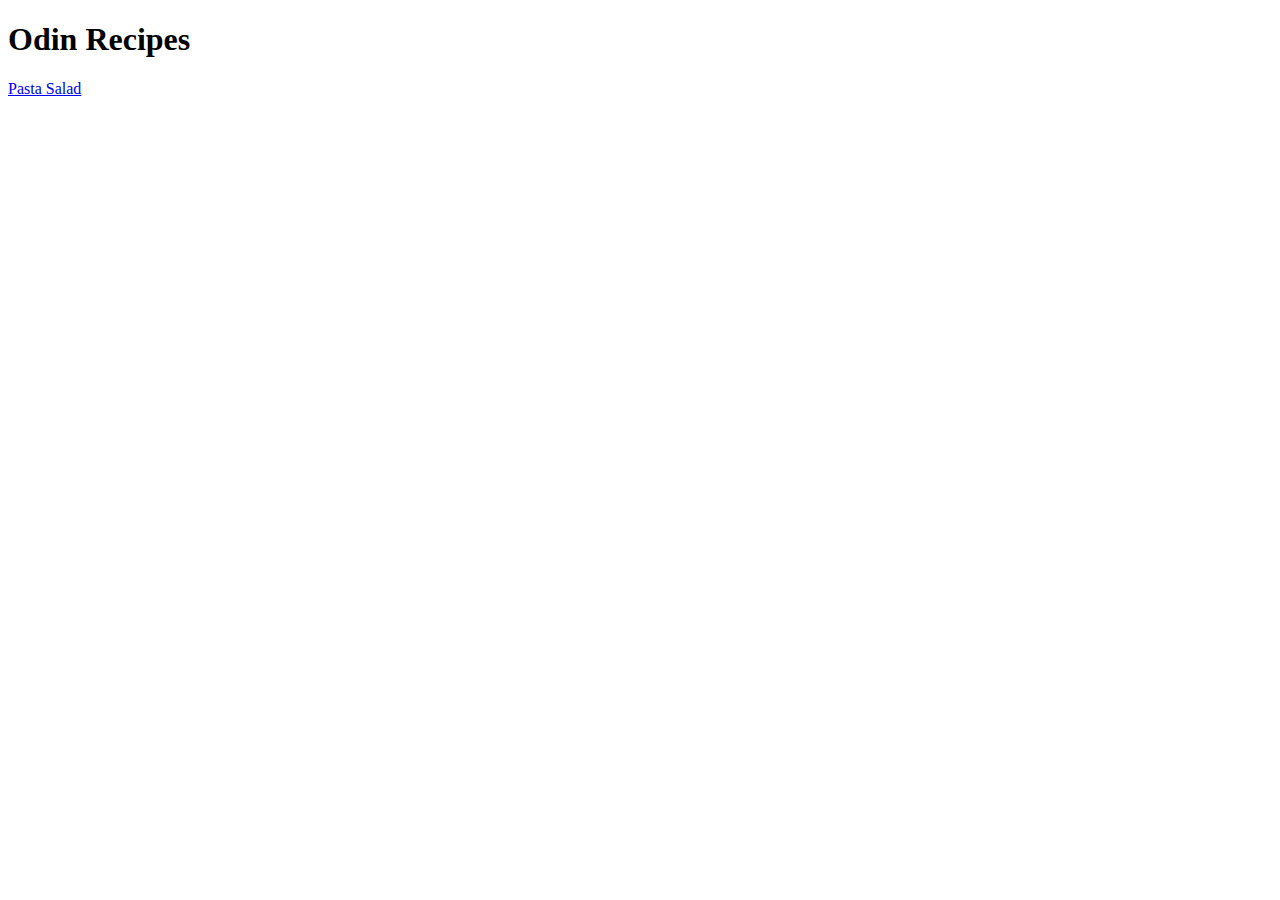
<file: index.html>
<!DOCTYPE html>
<html lang="en">
<head>
    <meta charset="UTF-8">
    <meta name="viewport" content="width=device-width, initial-scale=1.0">
    <title>Odin Recipes</title>
</head>
<body>
    <h1>Odin Recipes</h1>
    <a href="recipes/pastasalad.html">Pasta Salad</a>
</body>
</html>
</file>
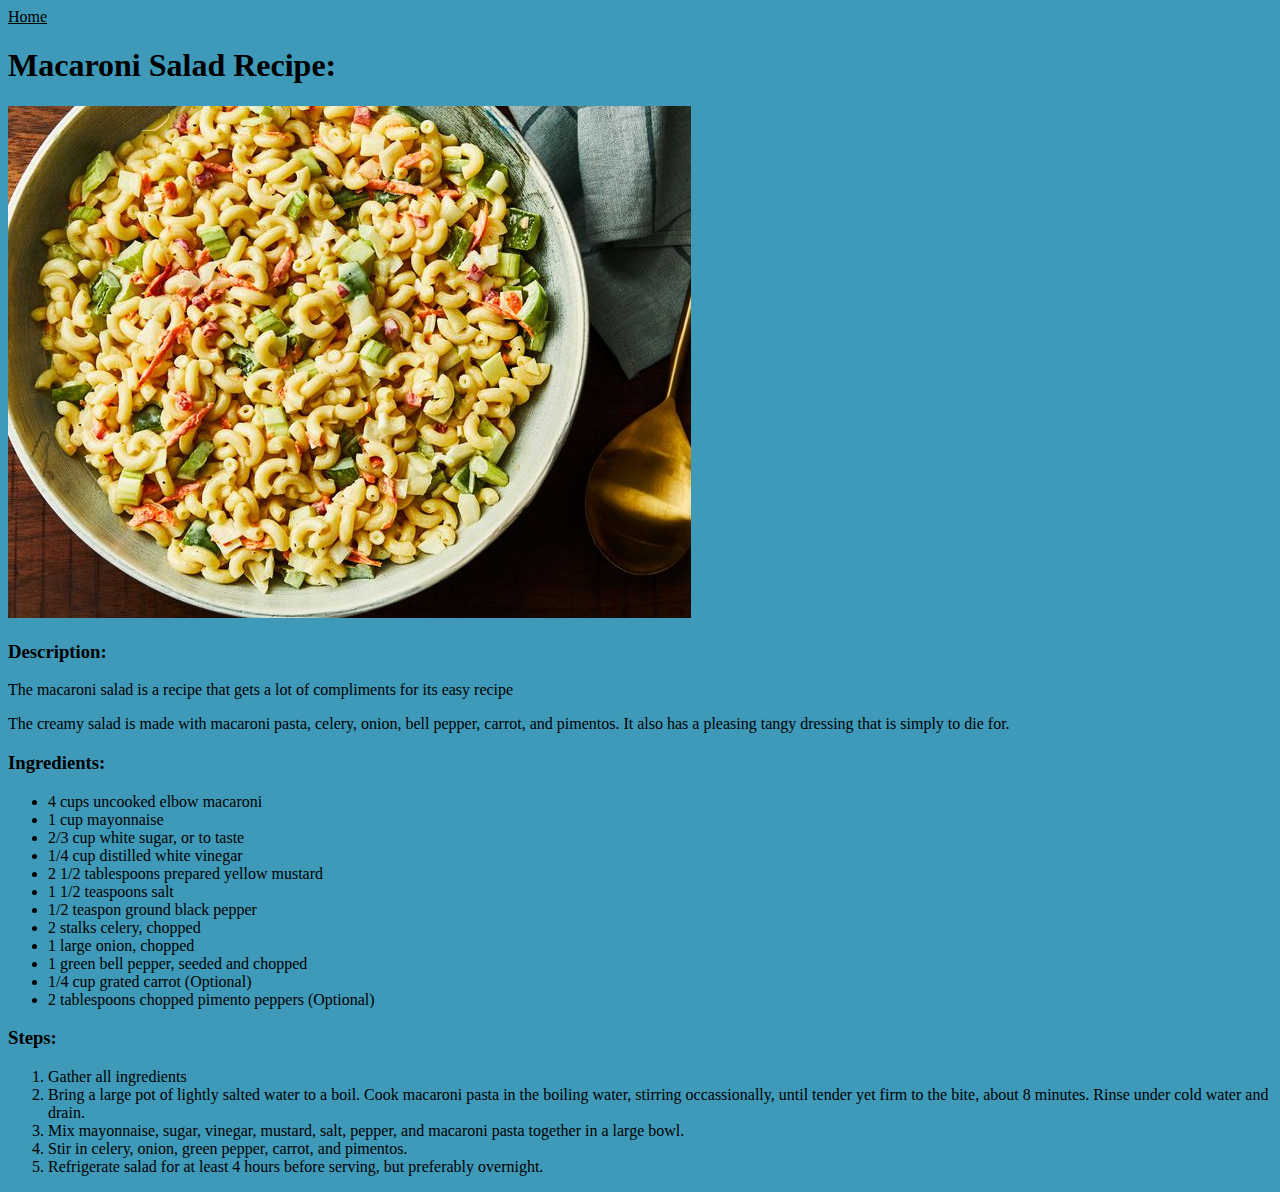
<file: recipes/macaronisalad.html>
<!DOCTYPE html>
<html lang="en">

<head>
    <link rel="stylesheet" href="../styles.css">
</head>



<head>
    <meta charset="UTF-8">
    <meta name="viewport" content="width=device-width, initial-scale=1.0">
    <title>Macaroni Salad</title>
</head>

<body>
    <a href="../index.html">Home</a>

    <h1>Macaroni Salad Recipe:</h1>
    <img src="../images/macaronisalad.jpg">

    <h3>Description:</h3>
    <p>The macaroni salad is a recipe that gets a lot of compliments for its easy recipe</p>

    <p>The creamy salad is made with macaroni pasta, celery, onion, bell pepper, carrot,
        and pimentos. It also has a pleasing tangy dressing that is simply to die for.
    </p>

    <h3>Ingredients:</h3>
    <ul>
        <li>4 cups uncooked elbow macaroni</li>
        <li>1 cup mayonnaise</li>
        <li>2/3 cup white sugar, or to taste</li>
        <li>1/4 cup distilled white vinegar</li>
        <li>2 1/2 tablespoons prepared yellow mustard</li>
        <li>1 1/2 teaspoons salt</li>
        <li>1/2 teaspon ground black pepper</li>
        <li>2 stalks celery, chopped</li>
        <li>1 large onion, chopped</li>
        <li>1 green bell pepper, seeded and chopped</li>
        <li>1/4 cup grated carrot (Optional)</li>
        <li>2 tablespoons chopped pimento peppers (Optional)</li>
    </ul>

    <h3>Steps:</h3>
    <ol>
        <li>Gather all ingredients</li>
        <li>Bring a large pot of lightly salted water to a boil. Cook macaroni pasta in the 
            boiling water, stirring occassionally, until tender yet firm to the bite, about 
            8 minutes. Rinse under cold water and drain.
        </li>
        <li>Mix mayonnaise, sugar, vinegar, mustard, salt, pepper, and macaroni pasta together
            in a large bowl.
        </li>
        <li>Stir in celery, onion, green pepper, carrot, and pimentos.</li>
        <li>Refrigerate salad for at least 4 hours before serving, but preferably overnight.</li>
    </ol>

</body>
</html>
</file>
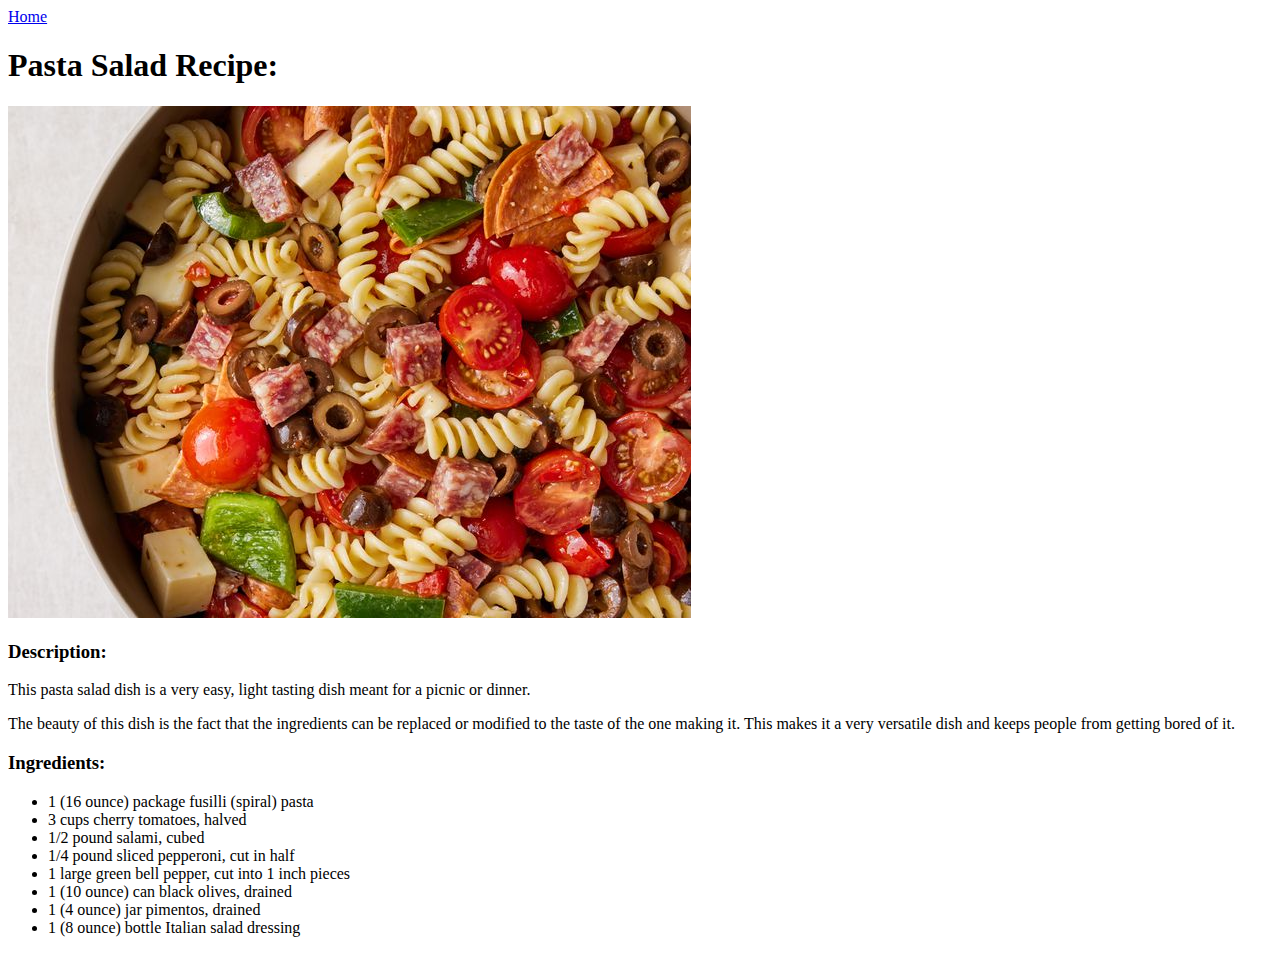
<file: recipes/pastasalad.html>
<!DOCTYPE html>
<html lang="en">
<head>
    <meta charset="UTF-8">
    <meta name="viewport" content="width=device-width, initial-scale=1.0">
    <title>Pasta Salad</title>
    
</head>
<body>
    <a href="../index.html">Home</a>
    
    <h1>Pasta Salad Recipe:</h1>
    <img src="../images/pastasalad.jpg">
    
    <h3>Description:</h3>
    <p>This pasta salad dish is a very easy, light tasting
        dish meant for a picnic or dinner.</p>

    <p>The beauty of this dish is the fact that the ingredients can be replaced
        or modified to the taste of the one making it. This makes it a very versatile
        dish and keeps people from getting bored of it.
    </p>

    <h3>Ingredients:</h3>
    <ul> 
        <li>1 (16 ounce) package fusilli (spiral) pasta</li>
        <li>3 cups cherry tomatoes, halved</li>
        <li>1/2 pound salami, cubed</li>
        <li>1/4 pound sliced pepperoni, cut in half</li>
        <li>1 large green bell pepper, cut into 1 inch pieces</li>
        <li>1 (10 ounce) can black olives, drained</li>
        <li>1 (4 ounce) jar pimentos, drained</li>
        <li>1 (8 ounce) bottle Italian salad dressing</li>
    </ul>

    
</body>
</html>
</file>
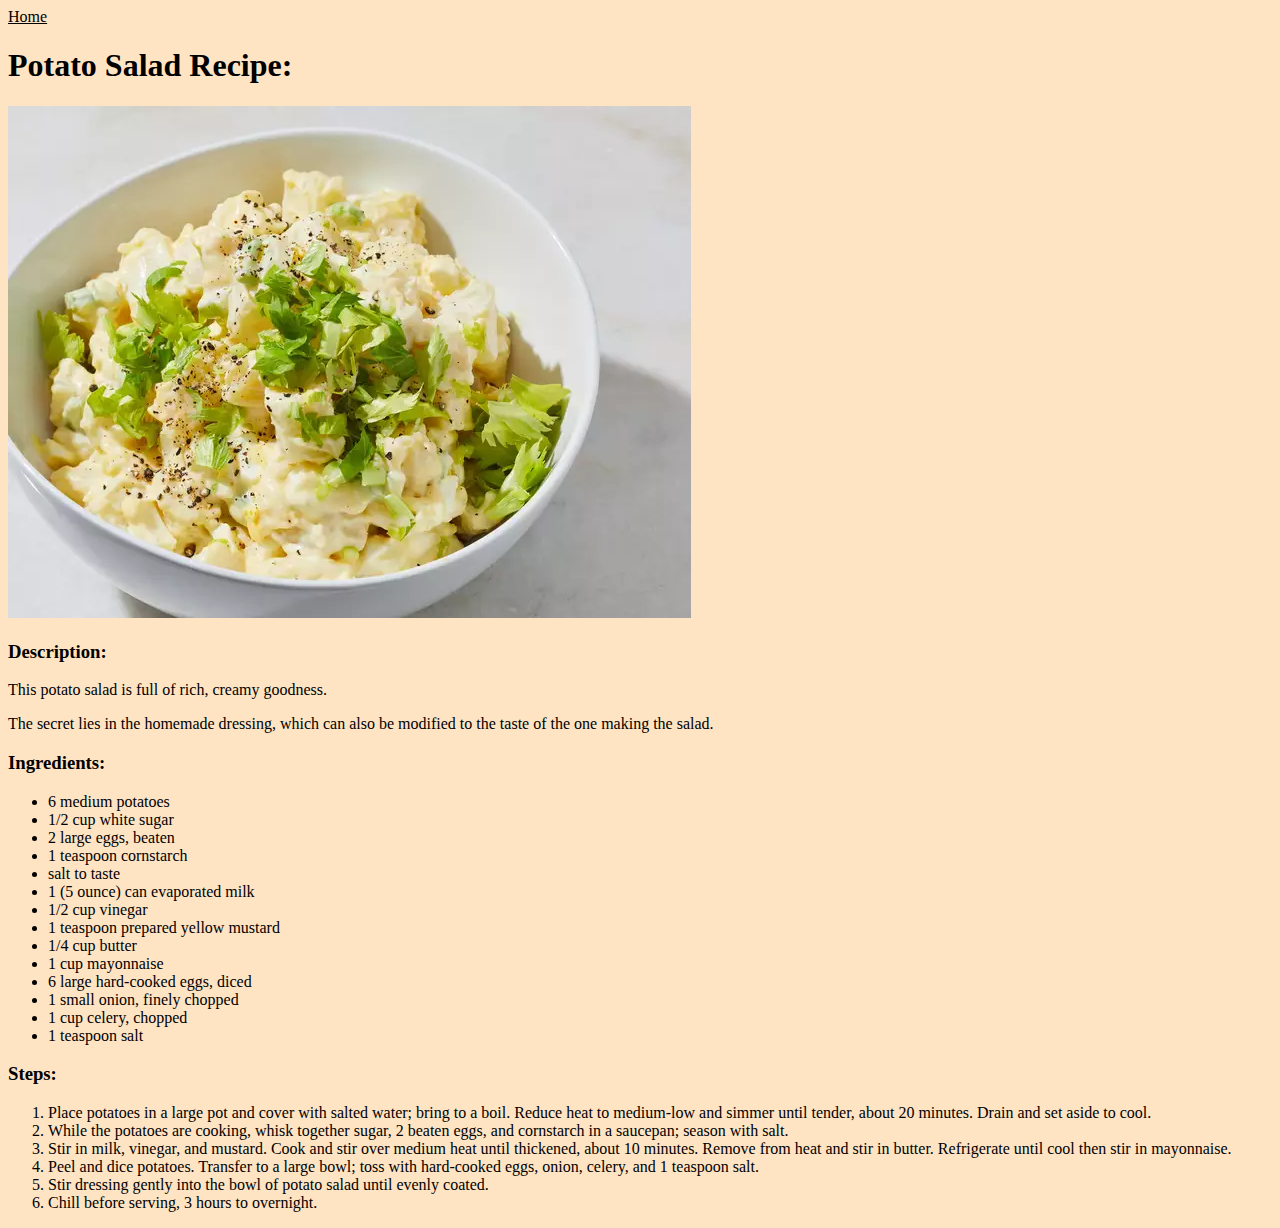
<file: recipes/potatosalad.html>
<!DOCTYPE html>
<html lang="en">

<head>
    <style>
    
    * {
        color: black;
        background-color: bisque;
    }

    </style>
    


    <meta charset="UTF-8">
    <meta name="viewport" content="width=device-width, initial-scale=1.0">
    <title>Potato Salad</title>
</head>

<body>
    <a href="../index.html">Home</a>

    <h1>Potato Salad Recipe:</h1>
    <img src="../images/potatosalad.webp">

    <h3>Description:</h3>
    <p>This potato salad is full of rich, creamy goodness.</p>

    <p>The secret lies in the homemade dressing, which can also be 
        modified to the taste of the one making the salad.
    </p>

    <h3>Ingredients:</h3>
    <ul>
        <li>6 medium potatoes</li>
        <li>1/2 cup white sugar</li>
        <li>2 large eggs, beaten</li>
        <li>1 teaspoon cornstarch</li>
        <li>salt to taste</li>
        <li>1 (5 ounce) can evaporated milk</li>
        <li>1/2 cup vinegar</li>
        <li>1 teaspoon prepared yellow mustard</li>
        <li>1/4 cup butter</li>
        <li>1 cup mayonnaise</li>
        <li>6 large hard-cooked eggs, diced</li>
        <li>1 small onion, finely chopped</li>
        <li>1 cup celery, chopped</li>
        <li>1 teaspoon salt</li>
    </ul>

    <h3>Steps:</h3>
    <ol>
        <li>Place potatoes in a large pot and cover with salted water; bring to a boil.
            Reduce heat to medium-low and simmer until tender, about 20 minutes. Drain and
            set aside to cool.
        </li>
        <li>While the potatoes are cooking, whisk together sugar, 2 beaten eggs, and cornstarch
            in a saucepan; season with salt.
        </li>
        <li>Stir in milk, vinegar, and mustard. Cook and stir over medium heat until thickened,
            about 10 minutes. Remove from heat and stir in butter. Refrigerate until cool then
            stir in mayonnaise.
        </li>
        <li>Peel and dice potatoes. Transfer to a large bowl; toss with hard-cooked eggs, onion,
            celery, and 1 teaspoon salt.
        </li>
        <li>Stir dressing gently into the bowl of potato salad until evenly coated.</li>
        <li>Chill before serving, 3 hours to overnight.</li>
    </ol>

</body>
</html>
</file>
<file: styles.css>
* {

    color: black;
    background-color: rgb(62, 154, 184);
}
</file>
